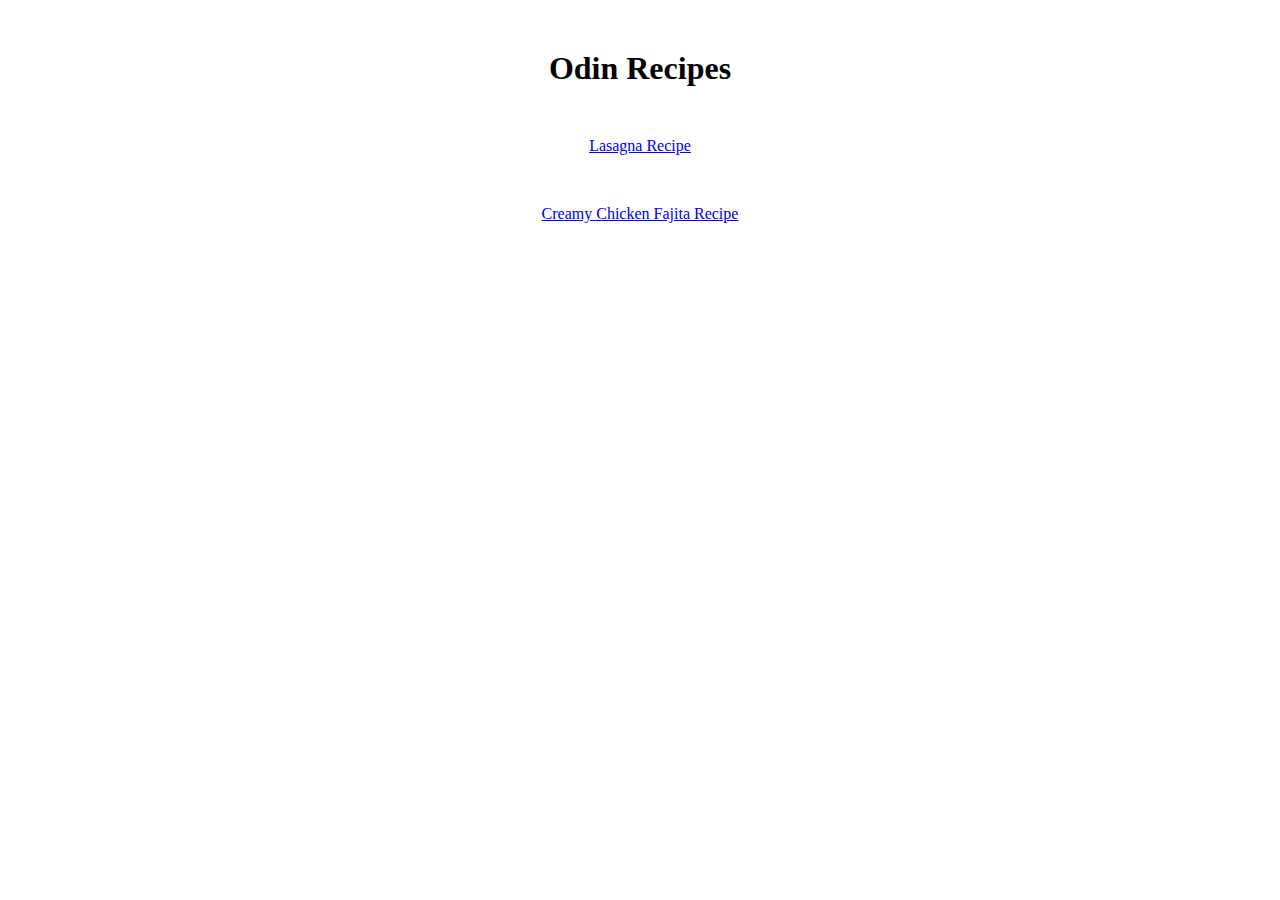
<file: index.html>
<!DOCTYPE html>
<html lang="en">
<head>
 <meta charset="UTF-8">
 <meta name="viewport" content="width=device-width, initial-scale=1.0">
 <link rel="stylesheet" href="styles.css">
 <title>Document</title>
</head>
<body>
 <h1>Odin Recipes</h1>
 <div>
 <ul>
   <li><a href="recipes/lasagna.html">Lasagna Recipe</a></li>
   <li><a href="recipes/fajitas.html">Creamy Chicken Fajita Recipe</a></li> 
</ul>
</div>
</body>
</html>
</file>
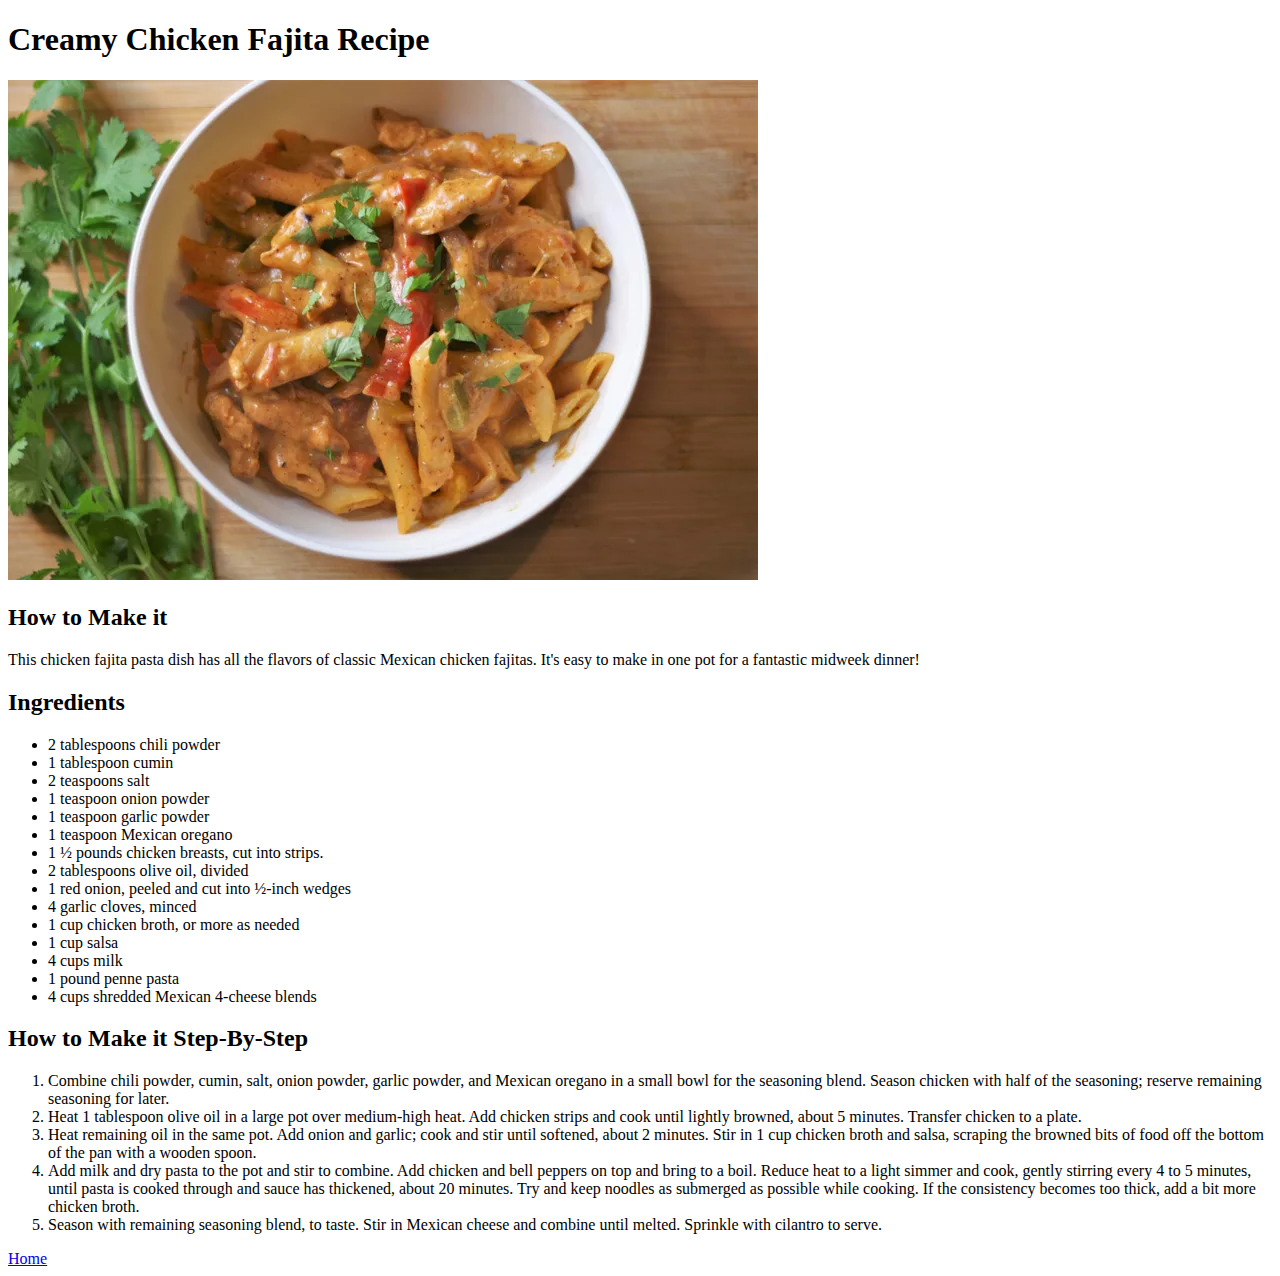
<file: recipes/fajitas.html>
<!DOCTYPE html>
<html lang="en">
<head>
 <meta charset="UTF-8">
 <meta name="viewport" content="width=device-width, initial-scale=1.0">
 <title>Document</title>
</head>
<body>
 <h1>Creamy Chicken Fajita Recipe</h1>

 <img src="fajita.jpg" alt="Picture of Lasagna" />
 <h2>How to Make it </h2>
 <p>
  This chicken fajita pasta dish has all the flavors of classic Mexican chicken fajitas. It's easy to make in one pot for a fantastic midweek dinner!
 </p>
 <h2>Ingredients</h2>
 <ul>
  <li>2 tablespoons chili powder</li>
  <li>1 tablespoon cumin</li>
  <li>2 teaspoons salt</li>
  <li>1 teaspoon onion powder</li>
  <li>1 teaspoon garlic powder</li>
  <li>1 teaspoon Mexican oregano</li>
  <li>1 ½ pounds chicken breasts, cut into strips.</li>
  <li>2 tablespoons olive oil, divided</li>
  <li>1 red onion, peeled and cut into ½-inch wedges</li>
  <li>4 garlic cloves, minced</li>
  <li>1 cup chicken broth, or more as needed</li>
  <li>1 cup salsa</li>
  <li>4 cups milk</li>
  <li>1 pound penne pasta</li>
  <li>4 cups shredded Mexican 4-cheese blends</li>
 </ul>
 <h2>How to Make it Step-By-Step</h2>
 <ol>
  <li>Combine chili powder, cumin, salt, onion powder, garlic powder, and Mexican oregano in a small bowl for the seasoning blend. Season chicken with half of the seasoning; reserve remaining seasoning for later.

  </li>
  <li>Heat 1 tablespoon olive oil in a large pot over medium-high heat. Add chicken strips and cook until lightly browned, about 5 minutes. Transfer chicken to a plate.</li>
  <li>Heat remaining oil in the same pot. Add onion and garlic; cook and stir until softened, about 2 minutes. Stir in 1 cup chicken broth and salsa, scraping the browned bits of food off the bottom of the pan with a wooden spoon.

  </li>
  <li>Add milk and dry pasta to the pot and stir to combine. Add chicken and bell peppers on top and bring to a boil. Reduce heat to a light simmer and cook, gently stirring every 4 to 5 minutes, until pasta is cooked through and sauce has thickened, about 20 minutes. Try and keep noodles as submerged as possible while cooking. If the consistency becomes too thick, add a bit more chicken broth.</li>
  <li>Season with remaining seasoning blend, to taste. Stir in Mexican cheese and combine until melted. Sprinkle with cilantro to serve.

  </li>
  
 </ol>
 <div class="refer-home"><li><a href="/">Home</a></li></div>
</body>
</html>
</file>
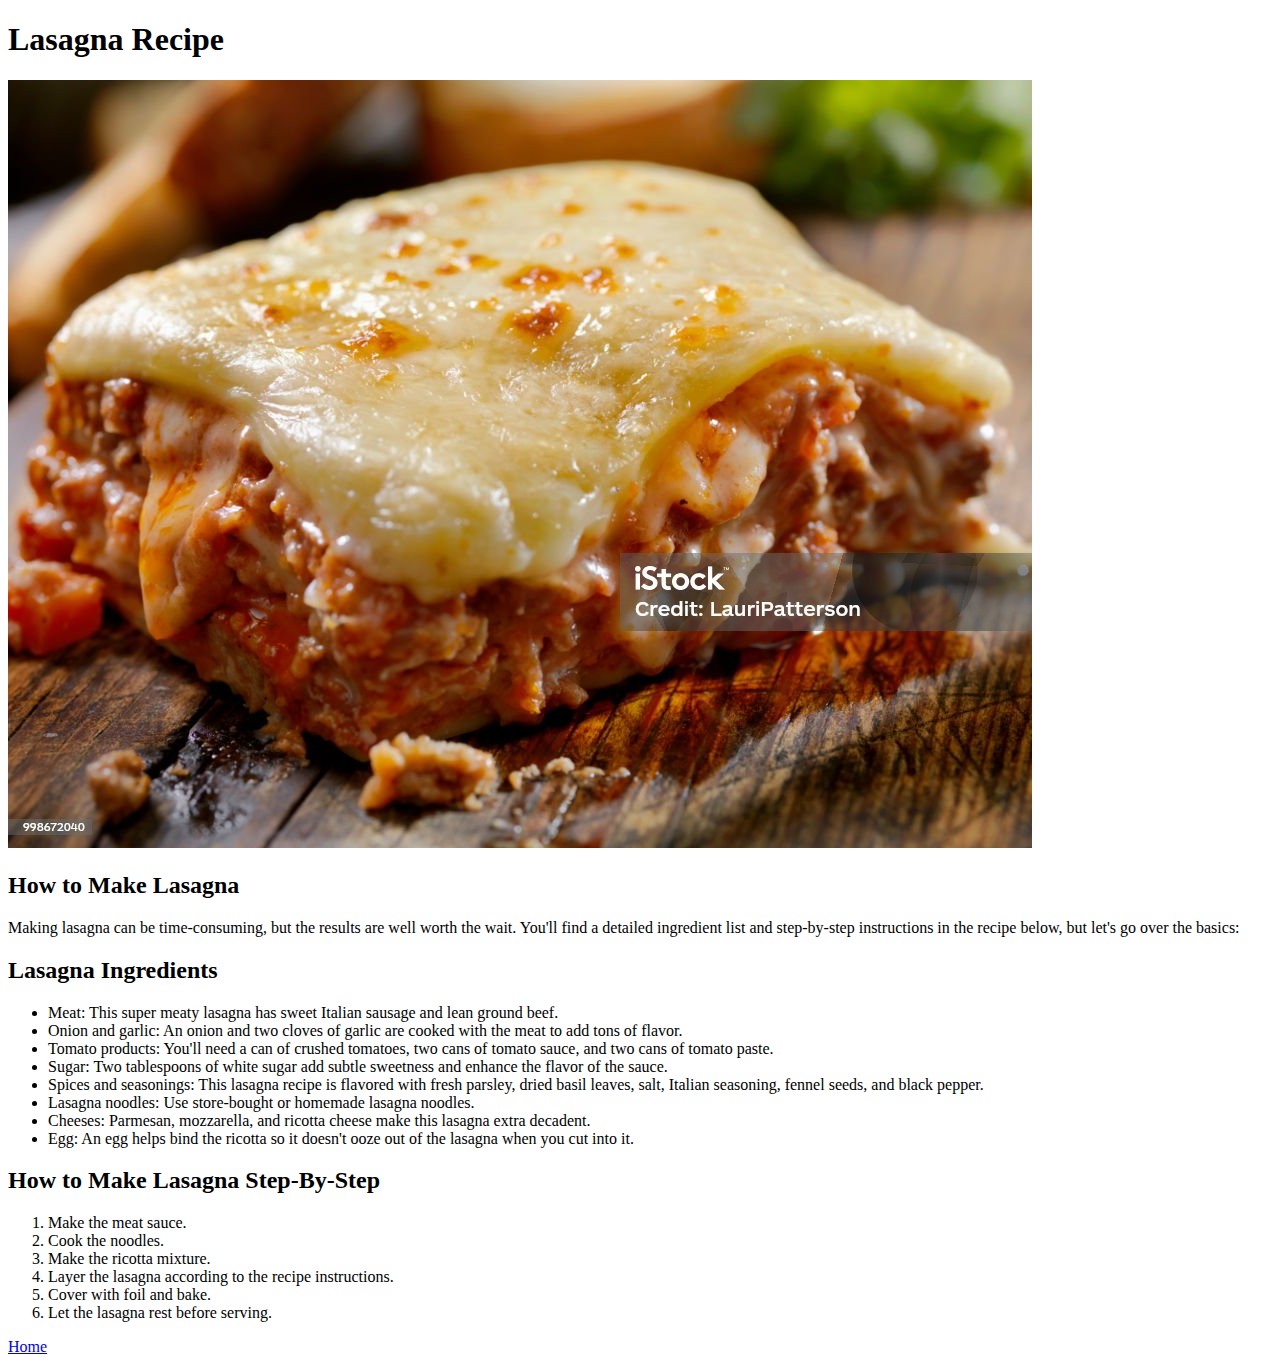
<file: recipes/lasagna.html>
<!DOCTYPE html>
<html lang="en">
<head>
 <meta charset="UTF-8">
 <meta name="viewport" content="width=device-width, initial-scale=1.0">
 <title>Document</title>
 
</head>
<body>
 <h1>Lasagna Recipe</h1>

 <img src="lasagna.jpg" alt="Picture of Lasagna" />
 <h2>How to Make Lasagna</h2>
 <p>
  Making lasagna can be time-consuming, but the results are well worth the wait. You'll find a detailed ingredient list and step-by-step instructions in the recipe below, but let's go over the basics:
 </p>
 <h2>Lasagna Ingredients</h2>
 <ul>
  <li>Meat: This super meaty lasagna has sweet Italian sausage and lean ground beef.</li>
  <li>Onion and garlic: An onion and two cloves of garlic are cooked with the meat to add tons of flavor.</li>
  <li>Tomato products: You'll need a can of crushed tomatoes, two cans of tomato sauce, and two cans of tomato paste.</li>
  <li>Sugar: Two tablespoons of white sugar add subtle sweetness and enhance the flavor of the sauce.</li>
  <li>Spices and seasonings: This lasagna recipe is flavored with fresh parsley, dried basil leaves, salt, Italian seasoning, fennel seeds, and black pepper.
  </li>
  <li>Lasagna noodles: Use store-bought or homemade lasagna noodles.</li>
  <li>Cheeses: Parmesan, mozzarella, and ricotta cheese make this lasagna extra decadent.</li>
  <li>Egg: An egg helps bind the ricotta so it doesn't ooze out of the lasagna when you cut into it.</li>
 </ul>
 <h2>How to Make Lasagna Step-By-Step</h2>
 <ol>
  <li>Make the meat sauce.</li>
  <li>Cook the noodles.</li>
  <li>Make the ricotta mixture.</li>
  <li>Layer the lasagna according to the recipe instructions.</li>
  <li>Cover with foil and bake.</li>
  <li>Let the lasagna rest before serving.</li>
 </ol>

 <div class="refer-home"><li><a href="/">Home</a></li></div>
</body>
</html>
</file>
<file: styles.css>
*{
 padding: 0;
 margin: 0;
 box-sizing: border-box;
}

body{
 text-align: center;
}
li{
 margin-top: 50px;
 border: 5px black;
}
h1{
 margin-top: 50px;
}
</file>
